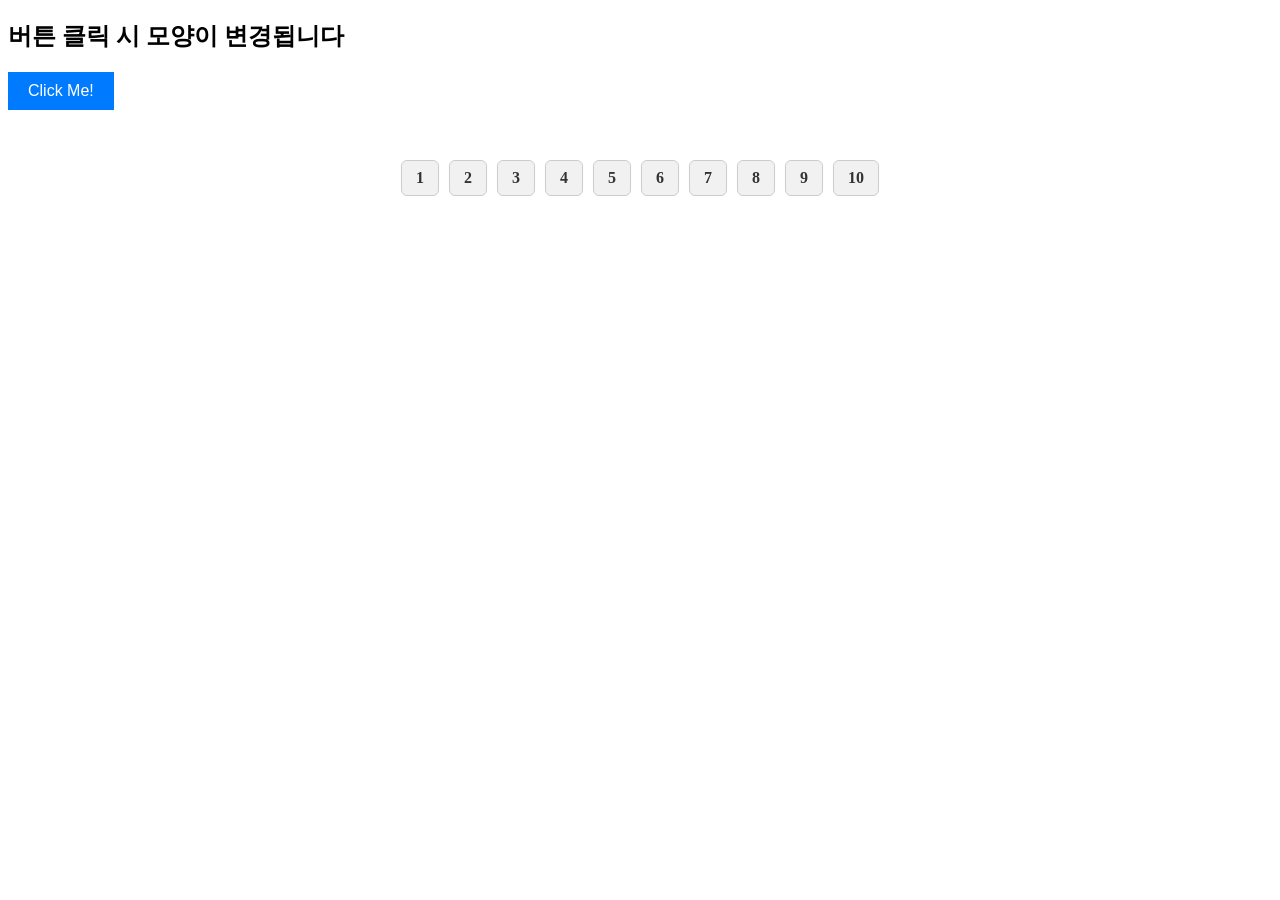
<file: 자바스크립트테스트/index.html>
<!DOCTYPE html>
<html lang="en">
<head>
  <meta charset="UTF-8">
  <title>Button Style Change</title>
  <style>
    /* --- CSS 영역 --- */
    .my-button {
      padding: 10px 20px;
      background-color: #007bff;
      color: white;
      border: none;
      font-size: 16px;
      cursor: pointer;
      transition: all 0.3s ease;
    }

    .my-button.clicked {
      background-color: #28a745;
      border-radius: 20px;
      font-weight: bold;
    }
       /* 전체 정렬 */
    ul.page-buttons {
      display: flex;
      justify-content: center;
      list-style: none;
      padding: 0;
      margin-top: 50px;
    }

    ul.page-buttons li {
      margin: 0 5px;
    }

    ul.page-buttons li a {
      display: block;
      padding: 8px 14px;
      background-color: #f1f1f1;
      color: #333;
      text-decoration: none;
      border-radius: 6px;
      border: 1px solid #ccc;
      font-weight: bold;
      transition: all 0.3s ease;
    }

    ul.page-buttons li a:hover {
      background-color: #007bff;
      color: #fff;
      border-color: #007bff;
    }
  </style>
</head>
<body>

  <!-- --- HTML 영역 --- -->
  <h2>버튼 클릭 시 모양이 변경됩니다</h2>
  <button id="changeBtn" class="my-button">Click Me!</button>

<ul class="page-buttons">
  <li><a href="test1.html">1</a></li>
  <li><a href="test2.html">2</a></li>
  <li><a href="test3.html">3</a></li>
  <li><a href="test4.html">4</a></li>
  <li><a href="test5.html">5</a></li>
  <li><a href="test6.html">6</a></li>
  <li><a href="test7.html">7</a></li>
  <li><a href="test8.html">8</a></li>
  <li><a href="test9.html">9</a></li>
  <li><a href="test10.html">10</a></li>
</ul>
</ul>


  <script>
    // --- JavaScript 영역 ---
    document.addEventListener('DOMContentLoaded', function () {
      const button = document.getElementById('changeBtn');
      
      button.addEventListener('click', function () {
        button.classList.toggle('clicked');
        button.textContent = button.classList.contains('clicked') ? 'Clicked!' : 'Click Me!';
      });
    });
  </script>

</body>
</html>
</file>
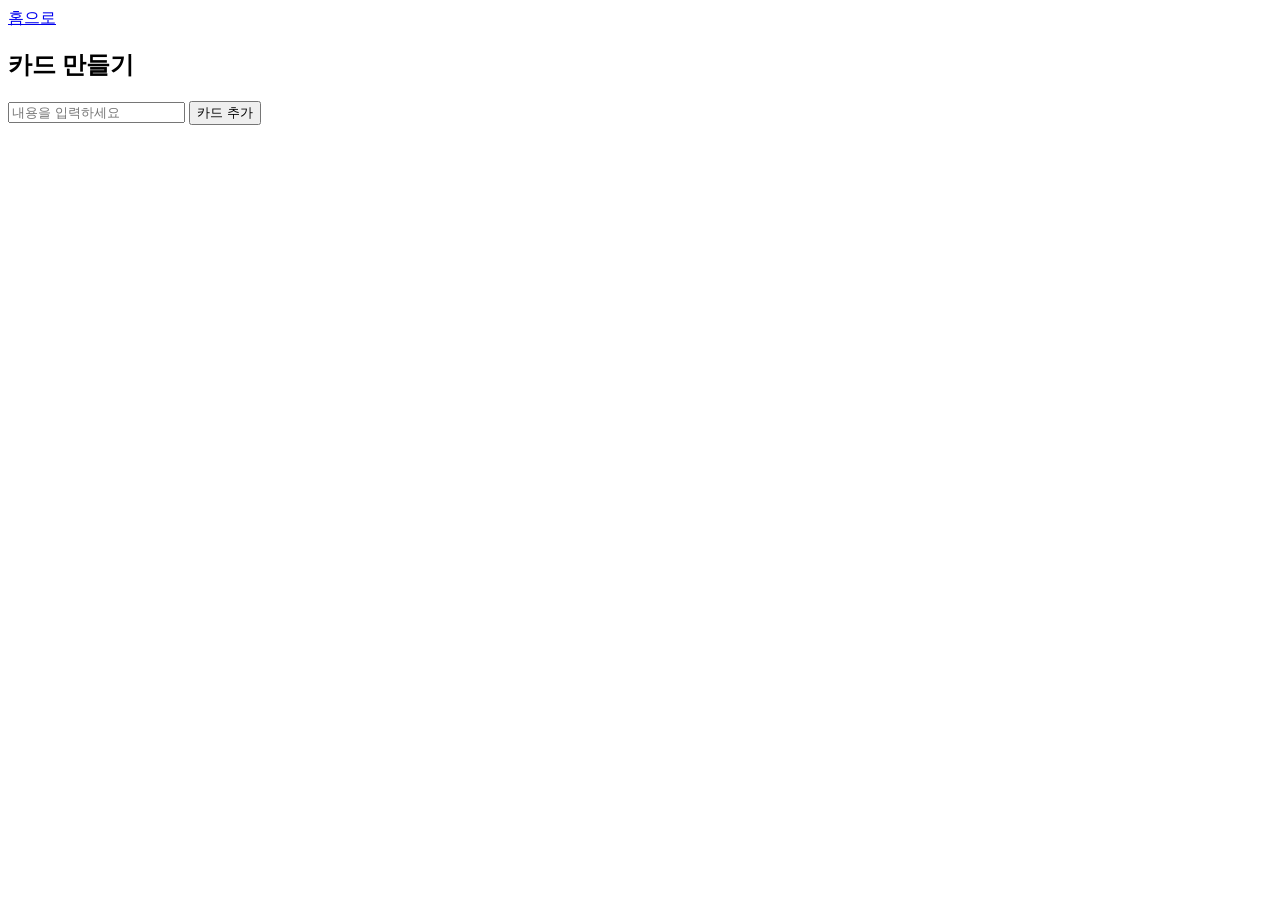
<file: 자바스크립트테스트/test10.html>
<!DOCTYPE html>
<html lang="en">
<head>
    <meta charset="UTF-8">
    <meta name="viewport" content="width=device-width, initial-scale=1.0">
    <title>Document</title>
    <style>
    .card {
      padding: 10px;
      margin: 5px 0;
      background-color: #f0f0f0;
      border-radius: 5px;
    }
  </style>
</head>
<body> 
    <div><a href="index.html">홈으로</a></div>
    <h2>카드 만들기</h2>
    <input type="text" id="textInput" placeholder="내용을 입력하세요">
  <button id="createBtn">카드 추가</button>

  <div id="cardContainer"></div>

  <script>
    document.addEventListener("DOMContentLoaded", () => {
      const input = document.getElementById("textInput");
      const btn = document.getElementById("createBtn");
      const container = document.getElementById("cardContainer");

      btn.addEventListener("click", () => {
        const value = input.value.trim();
        if (value === "") return; //만약 value가 빈 문자열("")이라면, 이 함수 실행을 멈추고 바로 빠져나가라.

        const div = document.createElement("div");
        div.className = "card";
        div.textContent = value;
        container.appendChild(div);

        input.value = ""; // 입력창 비우기
      });
    });
  </script>
</body>
</html>
</file>
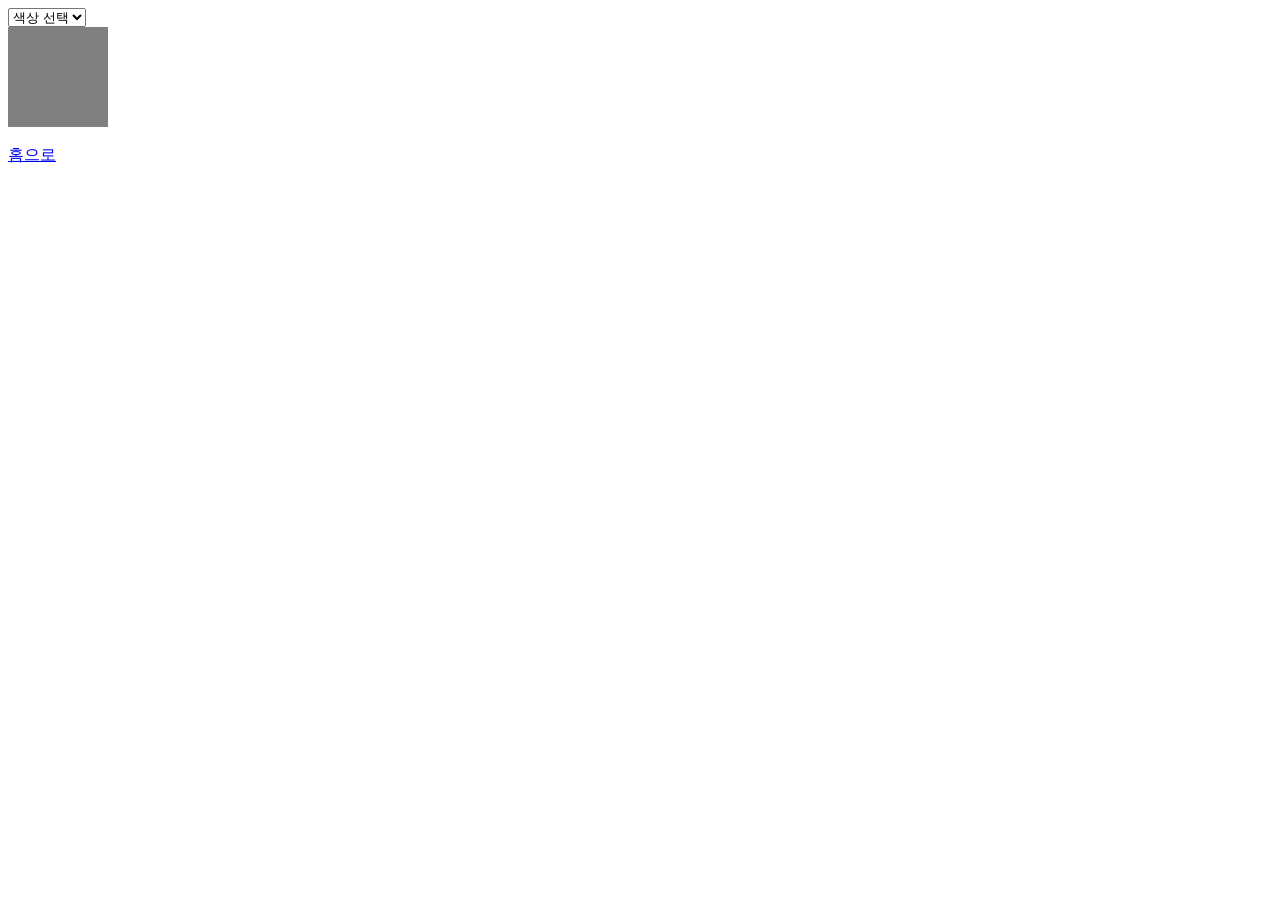
<file: 자바스크립트테스트/test4.html>
<!DOCTYPE html>
<html>
<body>

<select id="colorSelect">
  <option value="">색상 선택</option>
  <option value="red">빨강</option>
  <option value="blue">파랑</option>
</select>
<div id="colorBox" style="width:100px;height:100px;background-color:gray;"></div>
<br>
<div><a href="index.html">홈으로</a></div>
<script>
function changeColor(color) {
  document.getElementById("colorBox").style.backgroundColor = color;
}

document.getElementById("colorSelect").addEventListener("change", function () {
  const selectedColor = this.value;
  changeColor(selectedColor); // 콜백 형태
});
</script>

</body>
</html>
</file>
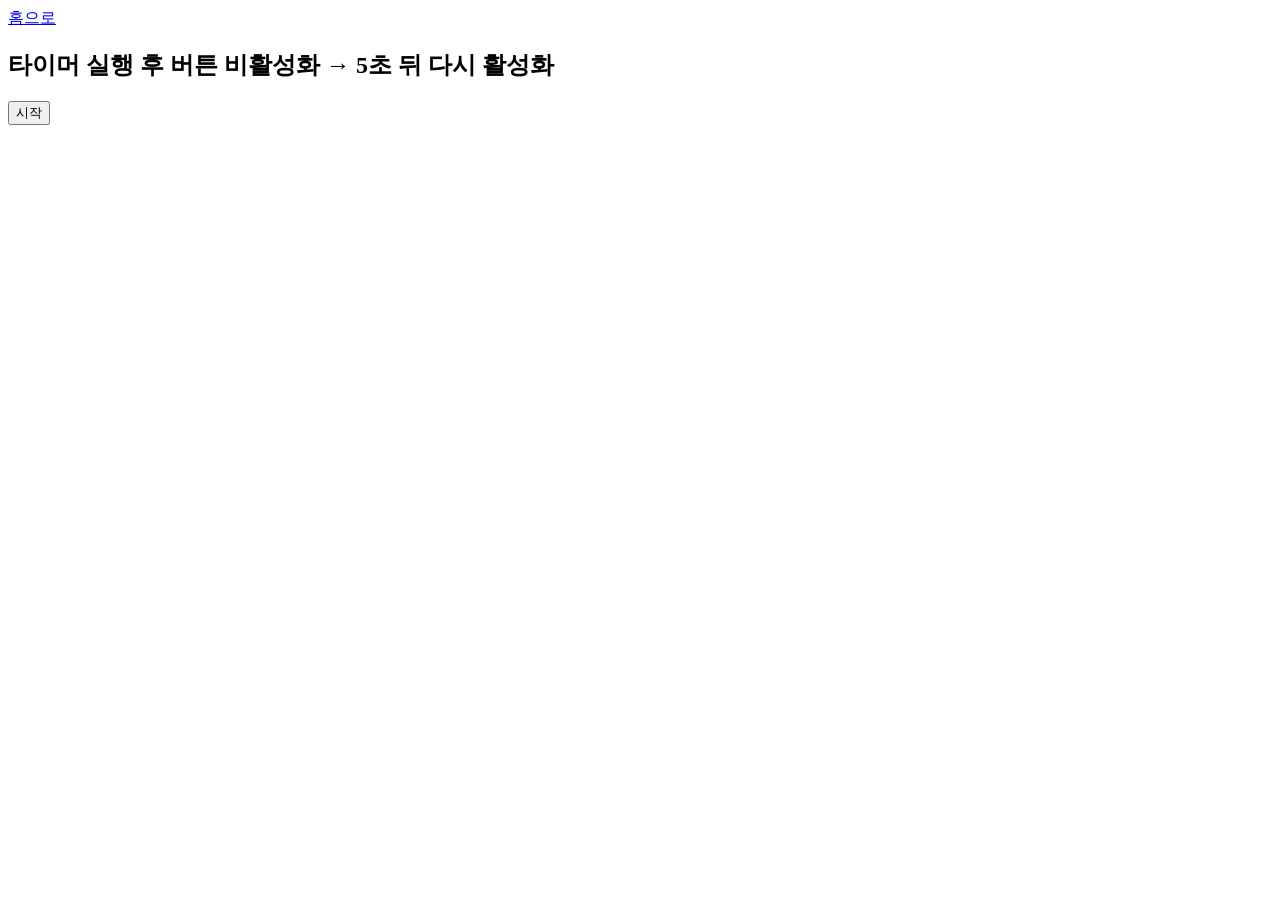
<file: 자바스크립트테스트/test8.html>
<!DOCTYPE html>
<html lang="en">
<head>
    <meta charset="UTF-8">
    <meta name="viewport" content="width=device-width, initial-scale=1.0">
    <title>Document</title>
</head>
<body>  
    <div><a href="index.html">홈으로</a></div>
    <h2>타이머 실행 후 버튼 비활성화 → 5초 뒤 다시 활성화</h2>
    <button id="startBtn">시작</button>
    <p id="status"></p>

    <script>
        document.addEventListener('DOMContentLoaded', () => {
            const button = document.getElementById('startBtn');
            const status = document.getElementById('status');

            button.addEventListener('click', () => {
                status.textContent = "작업 중... 5초 기다리는 중 ⏳";
                button.disabled = true;  // 버튼 비활성화

                // 비동기 타이머 시작
                setTimeout(() => {
                status.textContent = "완료 ✅ 다시 실행할 수 있습니다.";
                button.disabled = false;  // 버튼 다시 활성화
                }, 5000); // 5초 후 실행
            });
        });
    </script>
    
</body>
</html>
</file>
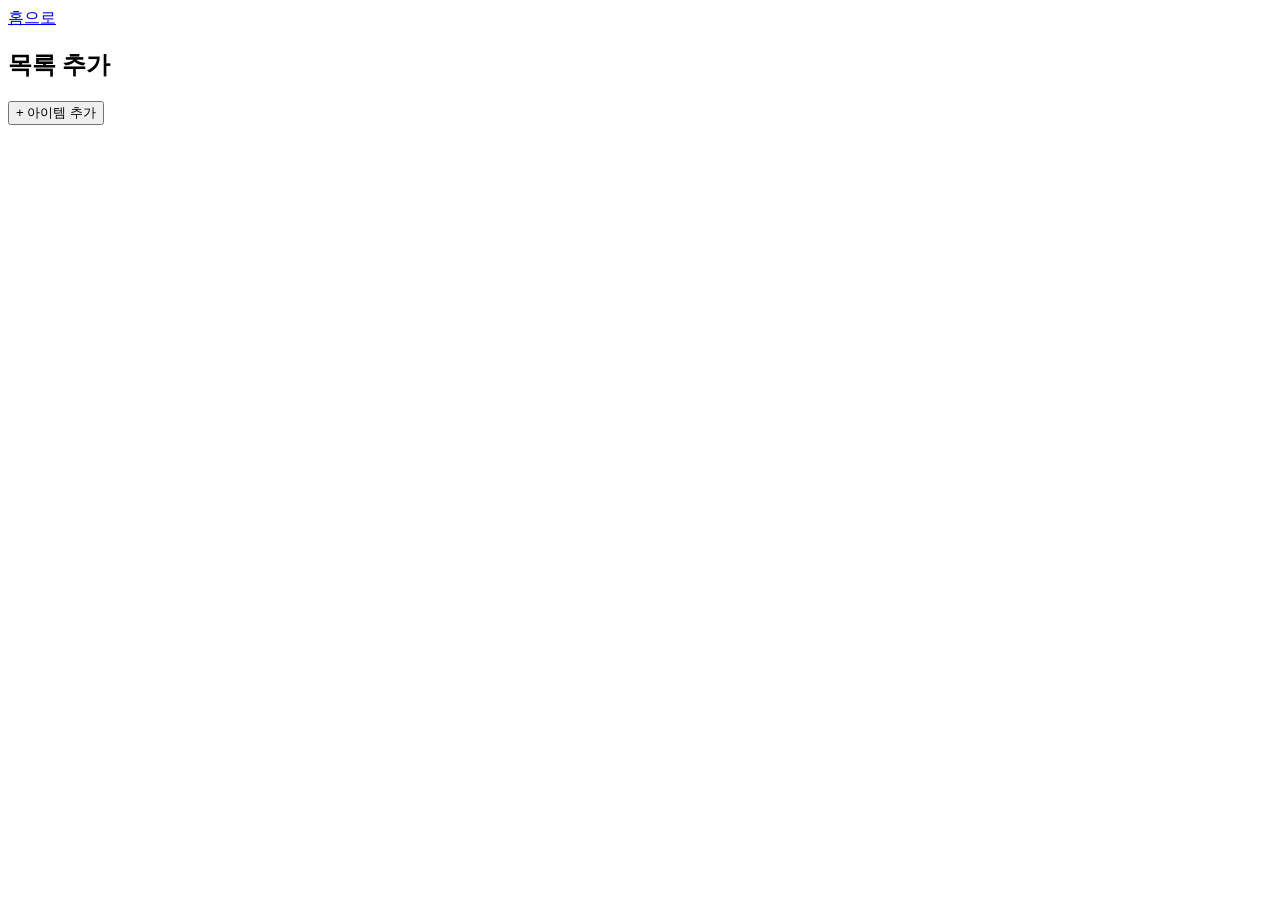
<file: 자바스크립트테스트/test9.html>
<!DOCTYPE html>
<html lang="en">
<head>
    <meta charset="UTF-8">
    <meta name="viewport" content="width=device-width, initial-scale=1.0">
    <title>Document</title>
</head>
<body>  
    <div><a href="index.html">홈으로</a></div>
    <h2>목록 추가</h2>
    <button id="addBtn">+ 아이템 추가</button>
    <ul id="itemList"></ul>

    <script>
        document.addEventListener("DOMContentLoaded", () => {
            const addBtn = document.getElementById("addBtn");
            const itemList = document.getElementById("itemList");

            addBtn.addEventListener("click", () => {
                const li = document.createElement("li");
                li.textContent = "새로운 항목";
                itemList.appendChild(li);
        });
    });
    </script>
    
</body>
</html>
</file>
